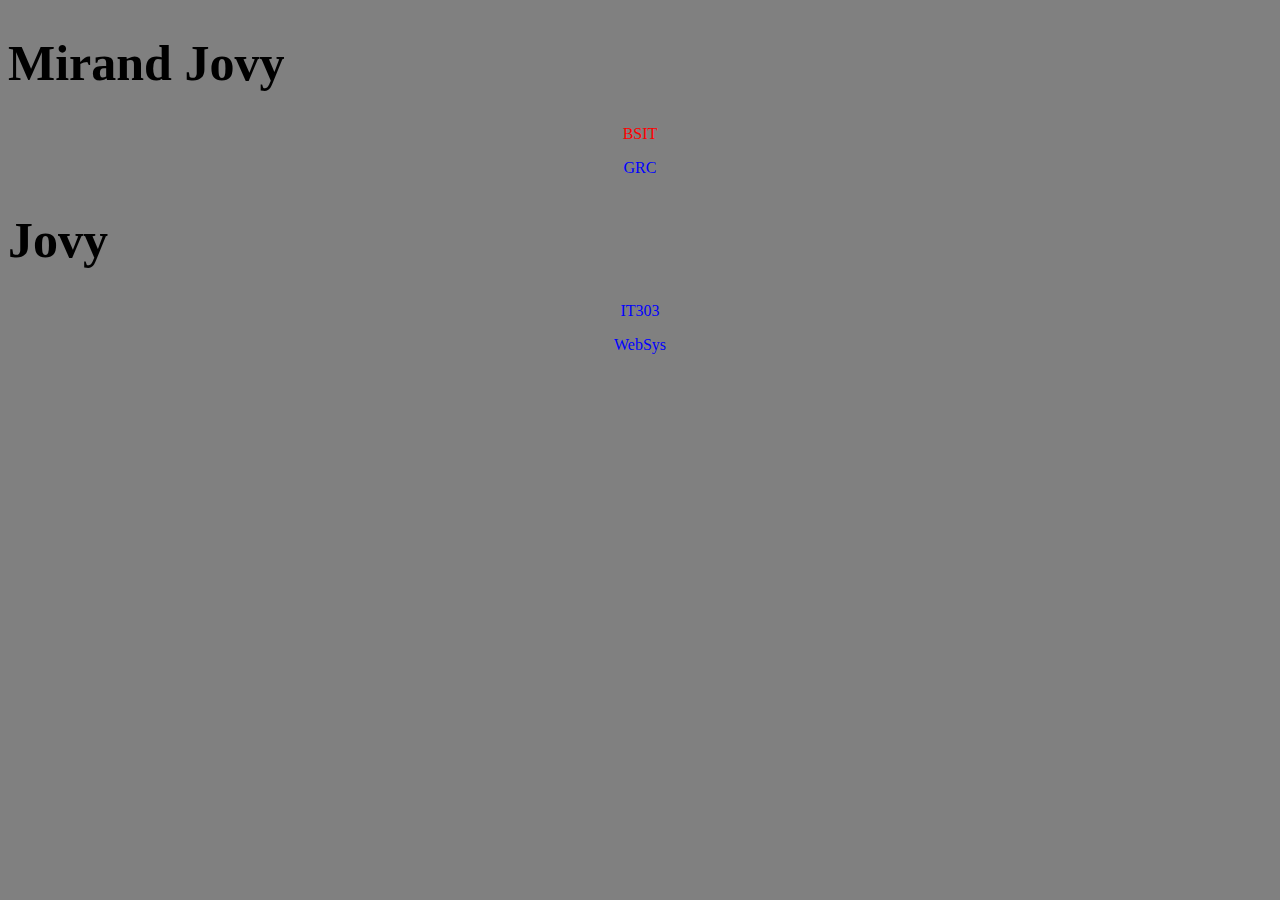
<file: Miranda_Act 1/index.html>
<!DOCTYPE html>
<html>
  <head>
     <meta charset="utf-8">
    <title>Hello World!</title>

    <style>
      h1 ~ p {
       color: blue;
      }
    h1{
      font-size: 50px;
      text-align: left;
      color: lighter;
    }
    body{
      background-color: gray;
    }
    p{
      color: yellow;
      text-align: center;
    }
    </style>
  </head>
  <body>
        <main>
          <section>
            <h1>Mirand Jovy </h1>
            <p style="color: red">BSIT</p>
            <p >GRC</p>
          </section>
          <section>
            <h1>Jovy</h1>
            <p>IT303</p>
            <p >WebSys</p>
          </section>
        </main>
  </body>
</html>
</file>
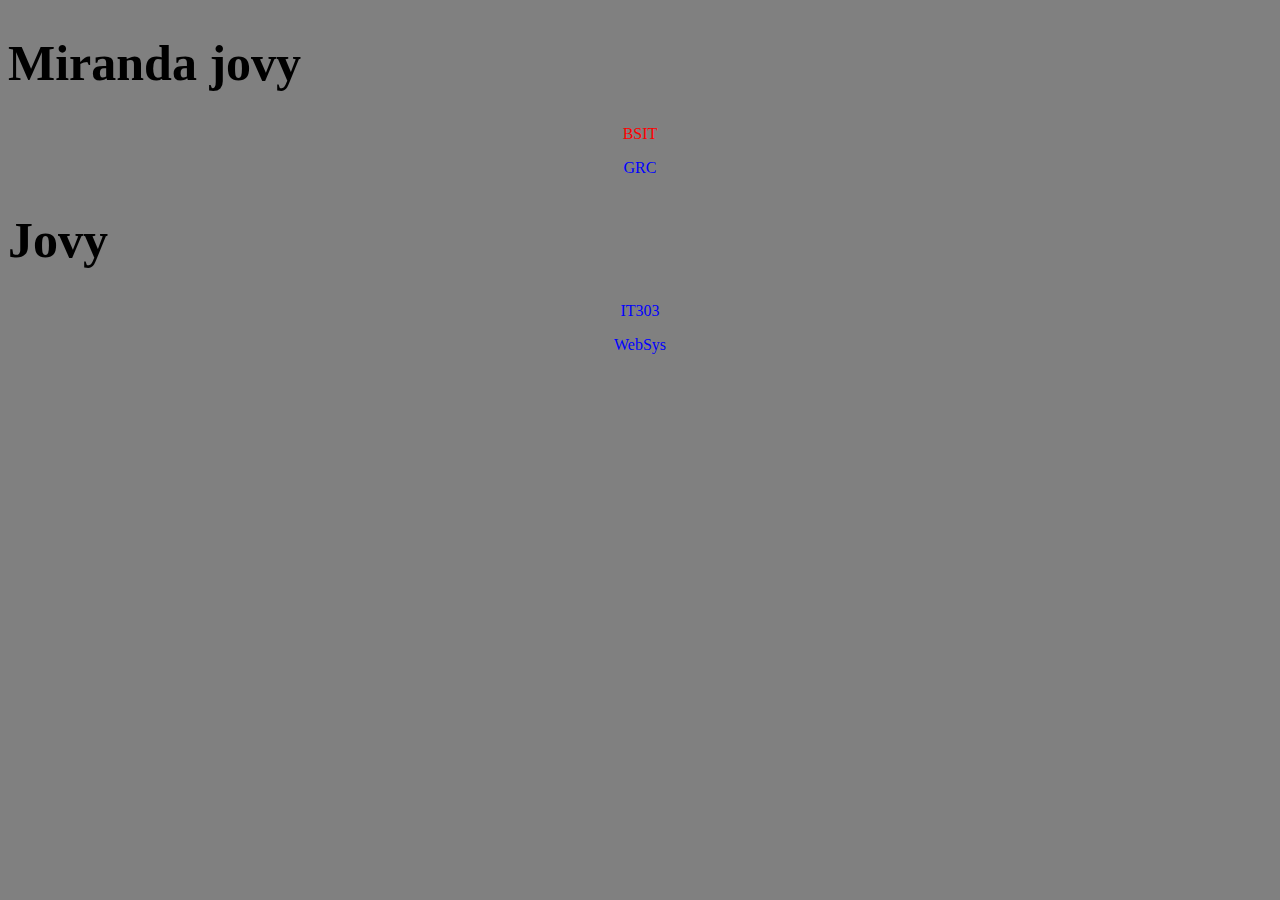
<file: Miranda_Act2/index.html>
<!DOCTYPE html>
<html>
  <head>
     <meta charset="utf-8">
    <title>Hello World!</title>

    <style>
      h1 ~ p {
       color: blue;
      }
    h1{
      font-size: 50px;
      text-align: left;
      color: lighter;
    }
    body{
      background-color: gray;
    }
    p{
      color: yellow;
      text-align: center;
    }
    </style>
  </head>
  <body>
        <main>
          <section>
            <h1>Miranda jovy</h1>
            <p style="color: red">BSIT</p>
            <p >GRC</p>
          </section>
          <section>
            <h1>Jovy</h1>
            <p>IT303</p>
            <p >WebSys</p>
          </section>
        </main>
  </body>
</html>
</file>
